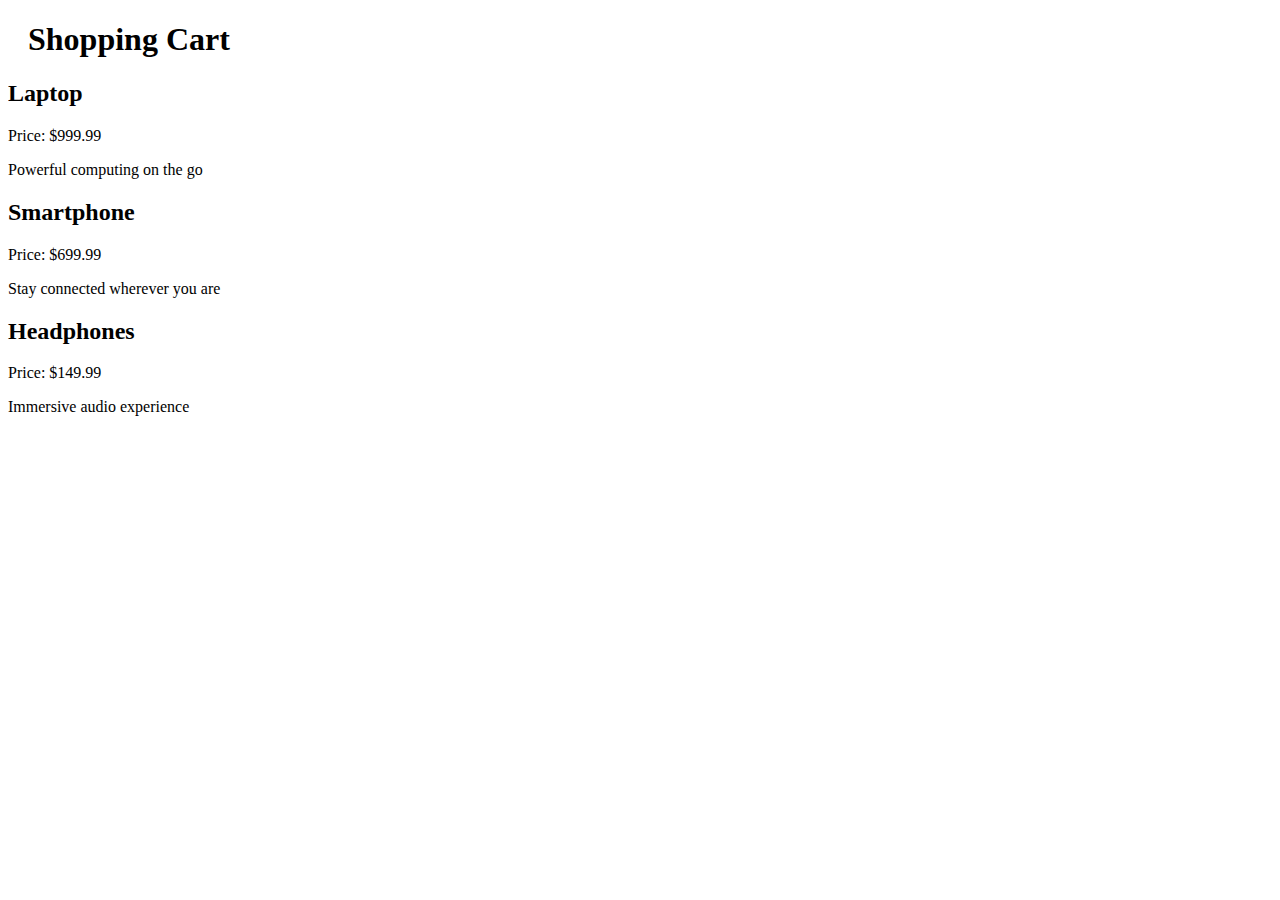
<file: Document Manipulation JS/index.html>
<!DOCTYPE html>
<html lang="en">
<head>
    <meta charset="UTF-8">
    <meta name="viewport" content="width=device-width, initial-scale=1.0">
    <script src="../Document Manipulation JS/script.js" defer></script>
    <title>Document Manipulation</title>
</head>
<body>
    <div style="margin-left: 20px" id="dom-manipulation">
        <h1>Shopping Cart</h1>
        <p>No products yet!</p>
    </div>
    <div id="product-container"></div>
    <br>
    <button style="margin-left: 20px" id="display-products-btn" onclick="displayProducts()">Display Products</button>
</body>
</html>
</file>
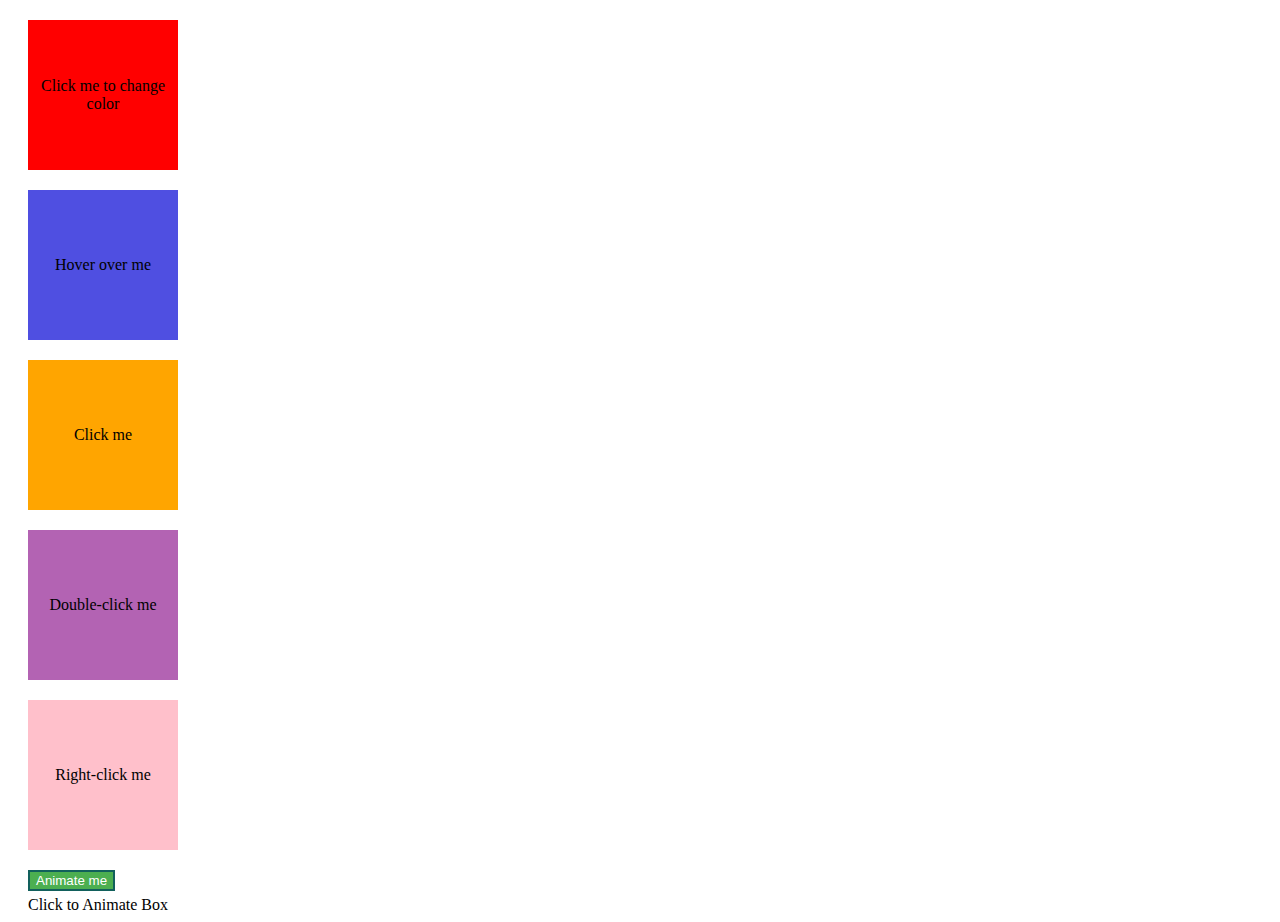
<file: Dynamic Styling JS/index.html>
<!DOCTYPE html>
<html lang="en">
<head>
    <meta charset="UTF-8">
    <meta name="viewport" content="width=device-width, initial-scale=1.0">
    <script src="../Dynamic Styling JS/static/script.js"></script>
    <link rel="stylesheet" href="../Dynamic Styling JS/static/style.css">
    <title>Dynamic Styling</title>
</head>
<body>
    <div id="box" onclick="changeColor()">Click me to change color</div>
    <div class="hover-effect" onmouseover="changeHoverColor(this)" onmouseout="resetHoverColor(this)">Hover over me</div>
    <div class="click-effect" onclick="clickEffect(this)">Click me</div>
    <div class="dblclick-effect" ondblclick="doubleClickEffect(this)">Double-click me</div>
    <div class="context-effect" oncontextmenu="contextMenuEffect(this); return false;">Right-click me</div>  <!-- Using return false to prevent the context menu from showing up -->
    <button id="animate-button" onclick="animateOnce()">Animate me</button>
    <div class="animation-box" onclick="animateBox(this)">Click to Animate Box</div>

</body>
</html>
</file>
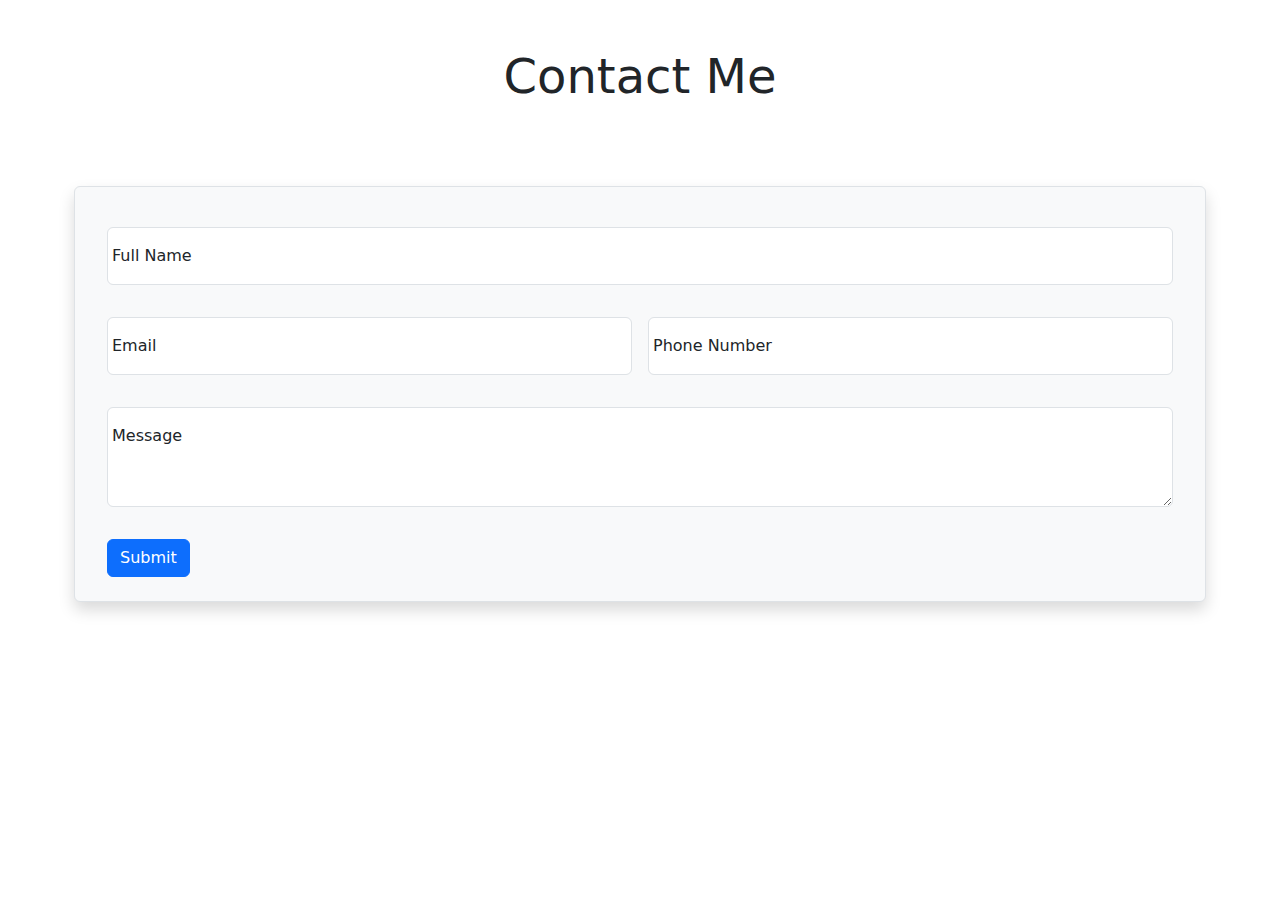
<file: Form Manipulation JS/index.html>
<!DOCTYPE html>
<html lang="en">
<head>
<meta charset="UTF-8">
<meta name="viewport" content="width=device-width, initial-scale=1.0">
<meta http-equiv="X-UA-Compatible" content="ie=edge">
<meta name="Description" content="Enter your description here"/>
<link rel="stylesheet" href="https://cdnjs.cloudflare.com/ajax/libs/twitter-bootstrap/5.1.0/css/bootstrap.min.css">
<link rel="stylesheet" href="https://cdnjs.cloudflare.com/ajax/libs/font-awesome/5.15.4/css/all.min.css">
<!-- <link rel="stylesheet" href="assets/css/style.css"> -->
<script src="../Form Manipulation JS/script.js" defer></script>
<title>Form Manipulation</title>
</head>
<body>
    <main class="container my-5">
        <h1 class="display-5 text-center">Contact Me</h1>
        <div class="dropdown-divider bg-info my-5"></div>
        <form onsubmit="handleSubmit(event)" class="row g-3 bg-light p-4 border rounded shadow" novalidate>
            <div class="form-floating col-12 mb-3">
                <input type="text" class="form-control" id="name" name="name" pattern="[A-Za-z]+ [A-Za-z]+"placeholder="John Doe" required>
                <label for="name">Full Name</label>
                <div class="valid-feedback">Correct</div>
                <div class="invalid-feedback">Please enter your full name.</div>
              </div>
            <div class="form-floating col-12 col-md-6 mb-3">
                <input type="email" class="form-control" id="email" name="email" pattern="[\w]+@[\w]+[.][a-z]{2,3}" placeholder="name@example.com" required>
                <label for="email">Email</label>
                <div class="valid-feedback">Correct</div>
                <div class="invalid-feedback">Please enter a valid email.</div>
              </div>
            <div class="form-floating col-12 col-md-6 mb-3">
                <input type="tel" class="form-control" id="phone" name="phone" pattern="[\d]{3} [\d]{3} [\d]{4}" placeholder="504 877 5309" required>
                <label for="phone">Phone Number</label>
                <div class="valid-feedback">Correct</div>
                <div class="invalid-feedback">Please enter a 10 digit phone number e.g. 504 867 5309</div>
              </div>
            <div class="form-floating col-12 mb-3">
                <textarea  class="form-control" id="message" name="message"  placeholder="name@example.com" style="height:100px"></textarea>
                <label for="message">Message</label>
                <div class="valid-feedback">Correct</div>
                <div class="invalid-feedback">Please include a message</div>
              </div>
            
            <div class="col-12">
              <button type="submit" class="btn btn-primary">Submit</button>
            </div>
          </form>
    </main>

<script src="https://cdnjs.cloudflare.com/ajax/libs/popper.js/2.9.2/umd/popper.min.js"></script>
<script src="https://cdnjs.cloudflare.com/ajax/libs/twitter-bootstrap/5.1.0/js/bootstrap.min.js"></script>
</body>
</html>
</file>
<file: Dynamic Styling JS/static/style.css>
#box {
    width: 150px;
    height: 150px;
    background-color: red;
    margin: 20px;
    text-align: center;
    align-content: center;
}
.hover-effect {
    width: 150px;
    height: 150px;
    background-color: rgb(79, 79, 225);
    margin: 20px;
    text-align: center;
    align-content: center;
}
.click-effect {
    width: 150px;
    height: 150px;
    background-color: orange;
    margin: 20px;
    text-align: center;
    align-content: center;
}
.dblclick-effect {
    width: 150px;
    height: 150px;
    background-color: rgb(179, 99, 179);
    margin: 20px;
    text-align: center;
    align-content: center;
}
.context-effect {
    width: 150px;
    height: 150px;
    background-color: pink;
    margin: 20px;
    text-align: center;
    align-content: center;
}

#animate-button {
    background-color: #4CAF50;
    color: white;
    border: 2px solid rgb(18, 96, 92);
    margin-left: 20px;
    cursor: pointer;
    transition: background-color 0.3s ease;
}
#animate-button:hover {
    background-color: #45a049;
}

.animationjs {
    animation: example-animation 1s forwards;
}

.animation-box {
    margin: 5px 0 5px 20px;
}

@keyframes example-animation {
    from { transform: scale(1); }
    to { transform: scale(1.5); }
}
</file>
